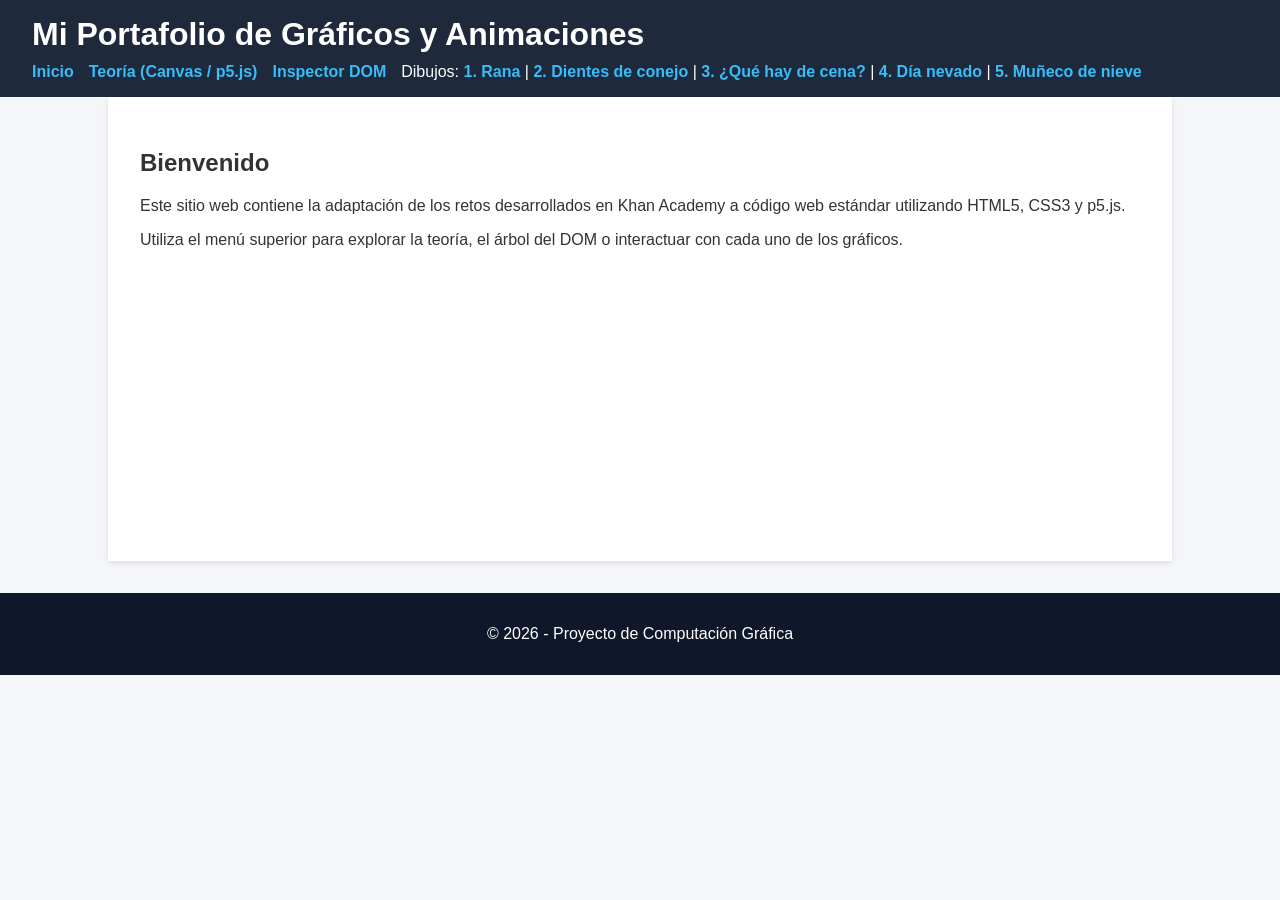
<file: index.html>
<!DOCTYPE html>
<html lang="es">
<head>
    <meta charset="UTF-8">
    <meta name="viewport" content="width=device-width, initial-scale=1.0">
    <title>Proyectos Khan Academy - Mi Sitio Web</title>
    <link rel="stylesheet" href="css/estilos.css">
</head>
<body>

    <header>
        <h1>Mi Portafolio de Gráficos y Animaciones</h1>
        <nav>
            <ul>
                <li><a href="index.html">Inicio</a></li>
                <li><a href="teoria.html">Teoría (Canvas / p5.js)</a></li>
                <li><a href="dom-inspector.html">Inspector DOM</a></li>
                <li>
                    <span>Dibujos:</span>
                    <a href="rana.html">1. Rana</a> | 
                    <a href="conejo.html">2. Dientes de conejo</a> | 
                    <a href="cena.html">3. ¿Qué hay de cena?</a> | 
                    <a href="dia-nevado.html">4. Día nevado</a> | 
                    <a href="muneco-nieve.html">5. Muñeco de nieve</a>
                </li>
            </ul>
        </nav>
    </header>

    <main>
        <section>
            <h2>Bienvenido</h2>
            <p>Este sitio web contiene la adaptación de los retos desarrollados en Khan Academy a código web estándar utilizando HTML5, CSS3 y p5.js.</p>
            <p>Utiliza el menú superior para explorar la teoría, el árbol del DOM o interactuar con cada uno de los gráficos.</p>
        </section>
    </main>

    <footer>
        <p>© 2026 - Proyecto de Computación Gráfica</p>
    </footer>

</body>
</html>
</file>
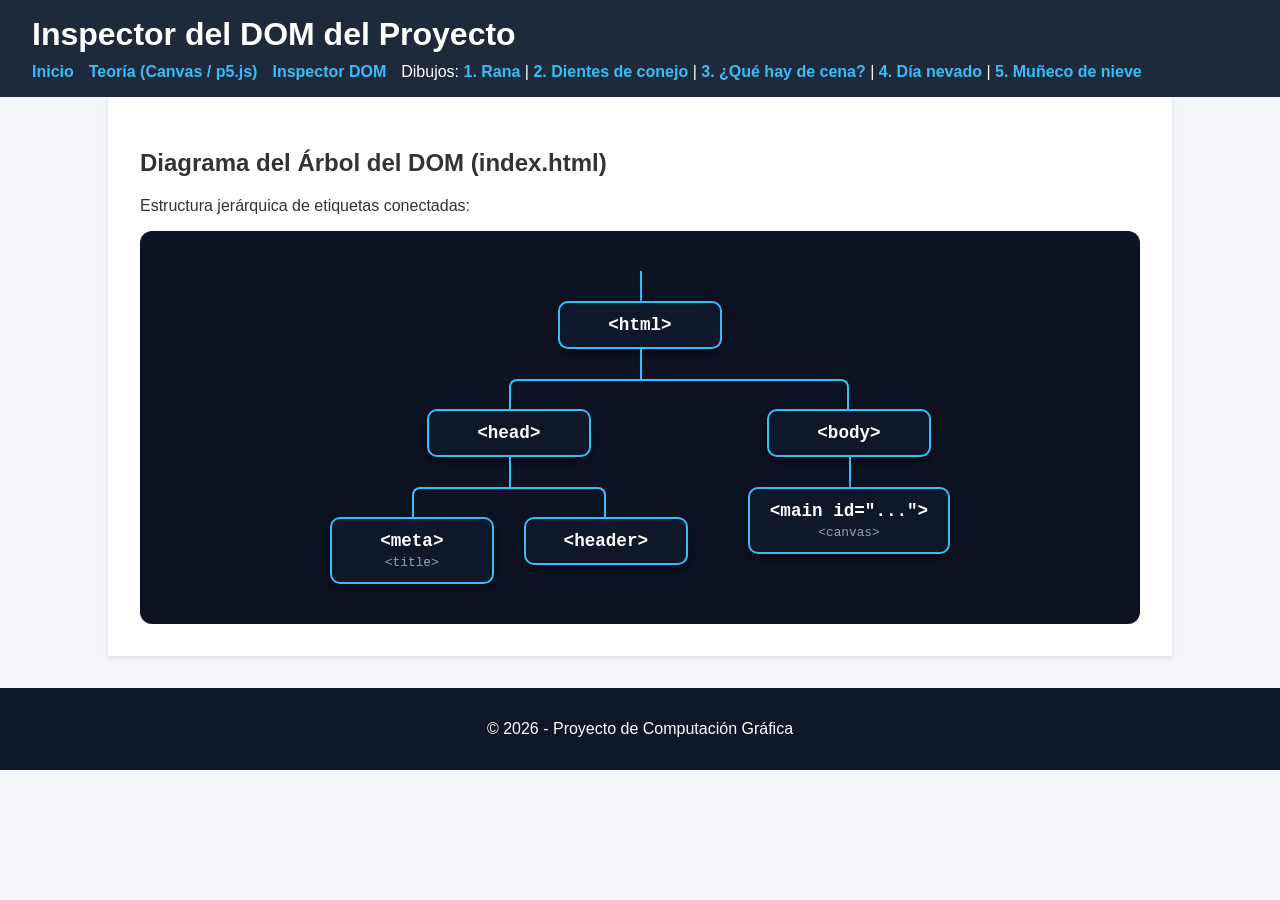
<file: dom-inspector.html>
<!DOCTYPE html>
<html lang="es">
<head>
    <meta charset="UTF-8">
    <meta name="viewport" content="width=device-width, initial-scale=1.0">
    <title>Inspector del DOM - Árbol Jerárquico</title>
    <link rel="stylesheet" href="css/estilos.css">
    <style>
        .tree-wrapper {
            background-color: #0d1322;
            padding: 40px 20px;
            border-radius: 12px;
            display: flex;
            justify-content: center;
            overflow-x: auto;
        }

        .tree-chart, .tree-chart ul, .tree-chart li {
            list-style: none;
            margin: 0;
            padding: 0;
            position: relative;
            text-align: center;
        }

        .tree-chart ul {
            display: flex;
            justify-content: center;
            padding-top: 30px;
        }

        /* Línea vertical descendente desde el padre */
        .tree-chart ul::before {
            content: '';
            position: absolute;
            top: 0;
            left: 50%;
            border-left: 2px solid #38bdf8;
            width: 0;
            height: 30px;
        }

        .tree-chart li {
            padding: 30px 15px 0 15px;
            position: relative;
        }

        /* Líneas horizontales conectoras superiores de los hijos */
        .tree-chart li::before, .tree-chart li::after {
            content: '';
            position: absolute;
            top: 0;
            right: 50%;
            border-top: 2px solid #38bdf8;
            width: 50%;
            height: 30px;
        }

        .tree-chart li::after {
            right: auto;
            left: 50%;
            border-left: 2px solid #38bdf8;
        }

        /* Quitar extensiones de líneas laterales en extremos */
        .tree-chart li:only-child::before, .tree-chart li:only-child::after {
            display: none;
        }

        .tree-chart li:only-child {
            padding-top: 0;
        }

        .tree-chart li:first-child::before {
            border: none;
        }

        .tree-chart li:last-child::after {
            border: none;
        }

        .tree-chart li:first-child::after {
            border-radius: 8px 0 0 0;
        }

        .tree-chart li:last-child::before {
            border-right: 2px solid #38bdf8;
            border-radius: 0 8px 0 0;
        }

        /* Diseño de las tarjetas de los nodos */
        .node-box {
            background-color: #0f172a;
            border: 2px solid #38bdf8;
            color: #ffffff;
            padding: 12px 20px;
            border-radius: 10px;
            font-family: 'Courier New', Courier, monospace;
            font-weight: bold;
            font-size: 1.1rem;
            display: inline-block;
            box-shadow: 0 4px 12px rgba(0, 0, 0, 0.5);
            min-width: 120px;
        }

        .node-box .sub-label {
            display: block;
            font-size: 0.8rem;
            color: #94a3b8;
            font-weight: normal;
            margin-top: 4px;
        }
    </style>
</head>
<body>

    <header>
        <h1>Inspector del DOM del Proyecto</h1>
        <nav>
            <ul>
                <li><a href="index.html">Inicio</a></li>
                <li><a href="teoria.html">Teoría (Canvas / p5.js)</a></li>
                <li><a href="dom-inspector.html">Inspector DOM</a></li>
                <li>
                    <span>Dibujos:</span>
                    <a href="rana.html">1. Rana</a> | 
                    <a href="conejo.html">2. Dientes de conejo</a> | 
                    <a href="cena.html">3. ¿Qué hay de cena?</a> | 
                    <a href="dia-nevado.html">4. Día nevado</a> | 
                    <a href="muneco-nieve.html">5. Muñeco de nieve</a>
                </li>
            </ul>
        </nav>
    </header>

    <main>
        <h2>Diagrama del Árbol del DOM (index.html)</h2>
        <p>Estructura jerárquica de etiquetas conectadas:</p>

        <div class="tree-wrapper">
            <div class="tree-chart">
                <ul>
                    <li>
                        <div class="node-box">&lt;html&gt;</div>
                        <ul>
                            <li>
                                <div class="node-box">&lt;head&gt;</div>
                                <ul>
                                    <li>
                                        <div class="node-box">
                                            &lt;meta&gt;
                                            <span class="sub-label">&lt;title&gt;</span>
                                        </div>
                                    </li>
                                    <li>
                                        <div class="node-box">&lt;header&gt;</div>
                                    </li>
                                </ul>
                            </li>
                            <li>
                                <div class="node-box">&lt;body&gt;</div>
                                <ul>
                                    <li>
                                        <div class="node-box">
                                            &lt;main id="..."&gt;
                                            <span class="sub-label">&lt;canvas&gt;</span>
                                        </div>
                                    </li>
                                </ul>
                            </li>
                        </ul>
                    </li>
                </ul>
            </div>
        </div>
    </main>

    <footer>
        <p>© 2026 - Proyecto de Computación Gráfica</p>
    </footer>

</body>
</html>
</file>
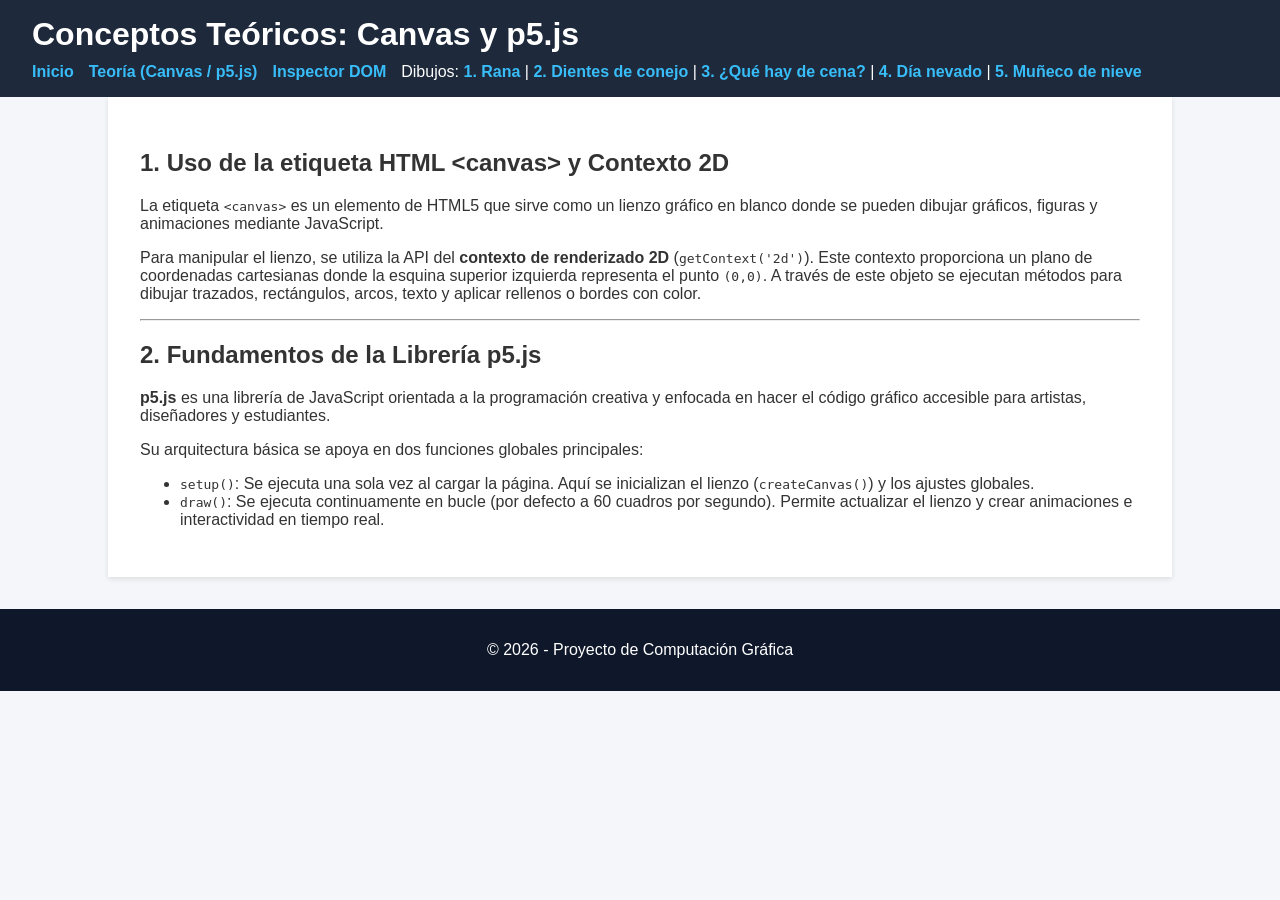
<file: teoria.html>
<!DOCTYPE html>
<html lang="es">
<head>
    <meta charset="UTF-8">
    <meta name="viewport" content="width=device-width, initial-scale=1.0">
    <title>Teoría - Canvas y p5.js</title>
    <link rel="stylesheet" href="css/estilos.css">
</head>
<body>

    <header>
        <h1>Conceptos Teóricos: Canvas y p5.js</h1>
        <nav>
            <ul>
                <li><a href="index.html">Inicio</a></li>
                <li><a href="teoria.html">Teoría (Canvas / p5.js)</a></li>
                <li><a href="dom-inspector.html">Inspector DOM</a></li>
                <li>
                    <span>Dibujos:</span>
                    <a href="rana.html">1. Rana</a> | 
                    <a href="conejo.html">2. Dientes de conejo</a> | 
                    <a href="cena.html">3. ¿Qué hay de cena?</a> | 
                    <a href="dia-nevado.html">4. Día nevado</a> | 
                    <a href="muneco-nieve.html">5. Muñeco de nieve</a>
                </li>
            </ul>
        </nav>
    </header>

    <main>
        <article>
            <h2>1. Uso de la etiqueta HTML &lt;canvas&gt; y Contexto 2D</h2>
            <p>La etiqueta <code>&lt;canvas&gt;</code> es un elemento de HTML5 que sirve como un lienzo gráfico en blanco donde se pueden dibujar gráficos, figuras y animaciones mediante JavaScript.</p>
            <p>Para manipular el lienzo, se utiliza la API del <strong>contexto de renderizado 2D</strong> (<code>getContext('2d')</code>). Este contexto proporciona un plano de coordenadas cartesianas donde la esquina superior izquierda representa el punto <code>(0,0)</code>. A través de este objeto se ejecutan métodos para dibujar trazados, rectángulos, arcos, texto y aplicar rellenos o bordes con color.</p>
        </article>

        <hr>

        <article>
            <h2>2. Fundamentos de la Librería p5.js</h2>
            <p><strong>p5.js</strong> es una librería de JavaScript orientada a la programación creativa y enfocada en hacer el código gráfico accesible para artistas, diseñadores y estudiantes.</p>
            <p>Su arquitectura básica se apoya en dos funciones globales principales:</p>
            <ul>
                <li><code>setup()</code>: Se ejecuta una sola vez al cargar la página. Aquí se inicializan el lienzo (<code>createCanvas()</code>) y los ajustes globales.</li>
                <li><code>draw()</code>: Se ejecuta continuamente en bucle (por defecto a 60 cuadros por segundo). Permite actualizar el lienzo y crear animaciones e interactividad en tiempo real.</li>
            </ul>
        </article>
    </main>

    <footer>
        <p>© 2026 - Proyecto de Computación Gráfica</p>
    </footer>

</body>
</html>
</file>
<file: css/estilos.css>
body {
    font-family: Arial, sans-serif;
    margin: 0;
    padding: 0;
    background-color: #f4f6f9;
    color: #333;
}

header {
    background-color: #1e293b;
    color: white;
    padding: 1rem 2rem;
}

header h1 {
    margin: 0 0 10px 0;
}

nav ul {
    list-style: none;
    padding: 0;
    margin: 0;
    display: flex;
    flex-wrap: wrap;
    gap: 15px;
}

nav a {
    color: #38bdf8;
    text-decoration: none;
    font-weight: bold;
}

nav a:hover {
    text-decoration: underline;
}

main {
    padding: 2rem;
    max-width: 1000px;
    margin: 0 auto;
    background: white;
    box-shadow: 0 2px 5px rgba(0,0,0,0.1);
    min-height: 400px;
}

#canvas-container {
    display: flex;
    justify-content: center;
    margin-top: 20px;
}

footer {
    text-align: center;
    padding: 1rem;
    background-color: #0f172a;
    color: white;
    margin-top: 2rem;
}
</file>
